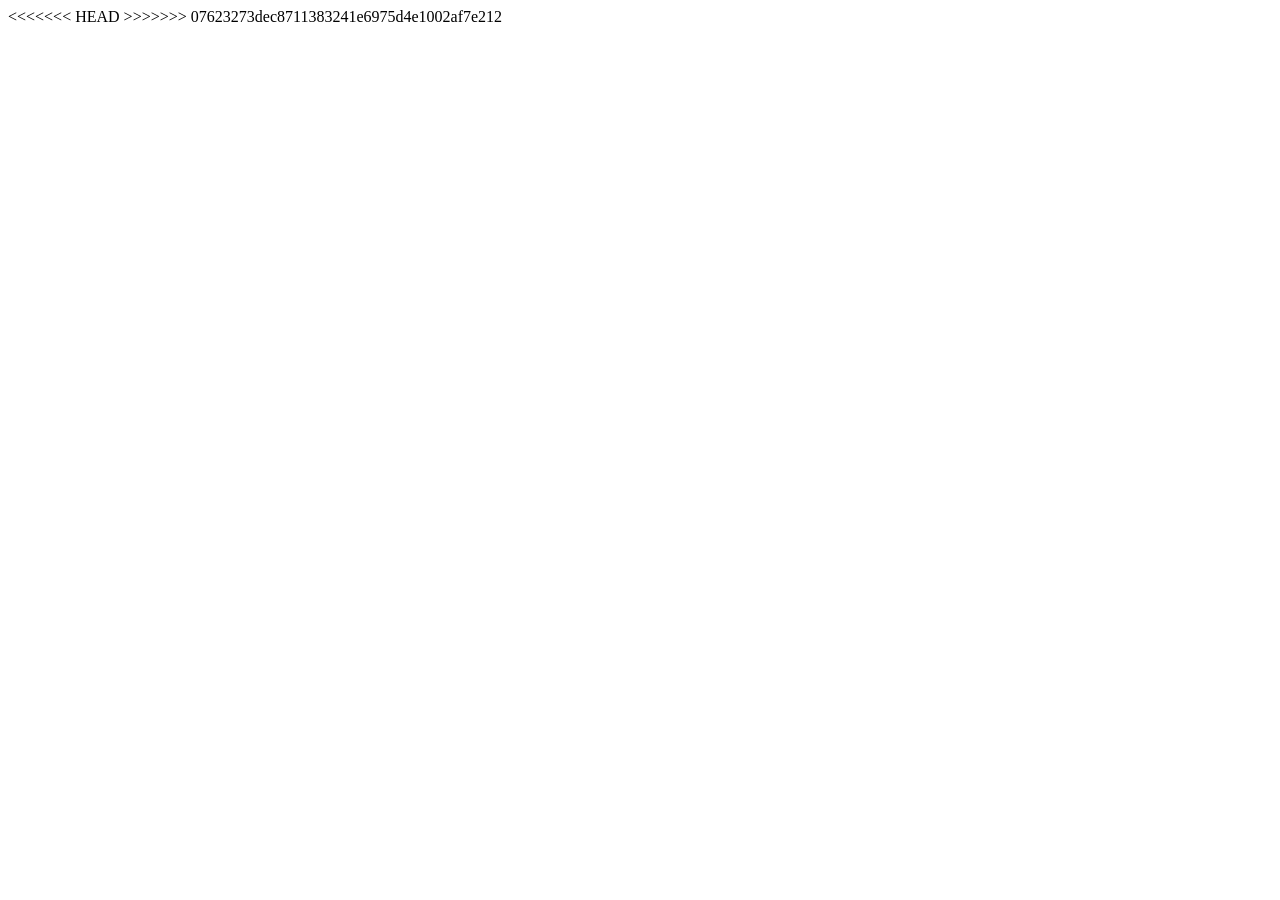
<file: cartinhas2.html>
<<<<<<< HEAD
<!-- <!DOCTYPE html>
=======
<!DOCTYPE html>
>>>>>>> 07623273dec8711383241e6975d4e1002af7e212
<html lang="pt-br">
<head>
    <meta charset="UTF-8">
    <link rel="stylesheet" type="text/css" href="./style.css">
    <script src="./script.js"></script>
    <title>Crea JR. - Cartinhas de Natal</title>
</head>
<body>
    <header>
        <h1 class="titulo">Crea JR. - Cartinhas de Natal</h1>
        <nav>
            <ul><a href="./index.html">Inicio</a></ul>
            <ul><a href="./cartinhas.html">Cartinhas</a></ul>
            <ul><a href="./doacoes.html">Doações</a></ul>
        </nav>
        <div class="crea">
            <img class="creaft" src="./crea.png">
        </div>
    </header>
    <div class="main">
<<<<<<< HEAD
        <h2>Cartinhas</h2> -->
        <!-- Conteúdo da página Cartinhas 
=======
        <h2>Cartinhas</h2>
        <!-- Conteúdo da página Cartinhas -->
>>>>>>> 07623273dec8711383241e6975d4e1002af7e212
    </div>
</body>
</html>
</file>
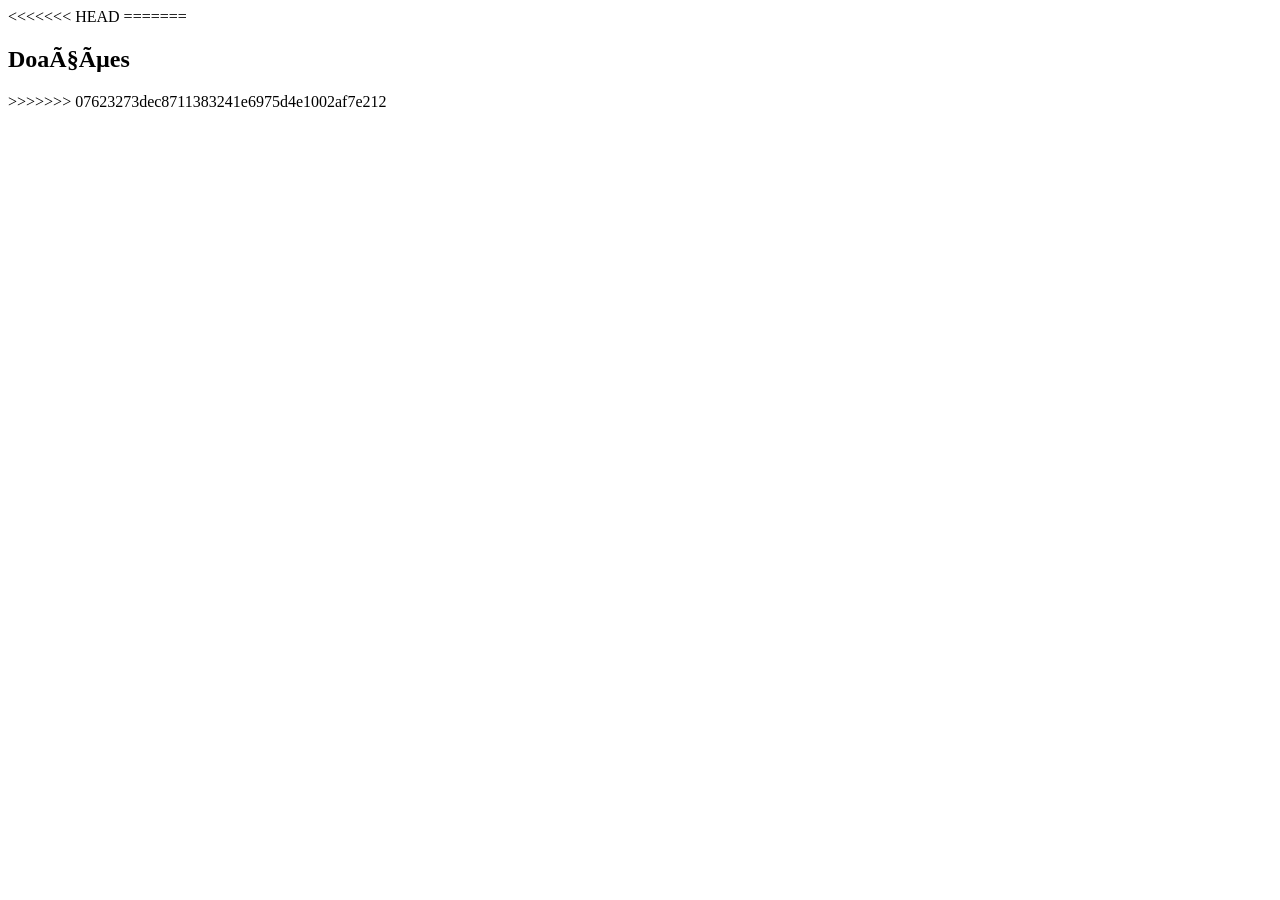
<file: doacoes2.html>
<<<<<<< HEAD
<!--<!DOCTYPE html>
=======
<!DOCTYPE html>
>>>>>>> 07623273dec8711383241e6975d4e1002af7e212
<html lang="pt-br">
<head>
    <meta charset="UTF-8">
    <link rel="stylesheet" type="text/css" href="./style.css">
    <script src="./script.js"></script>
    <title>Crea JR. - Doações</title>
</head>
<body>
    <header>
        <h1 class="titulo">Crea JR. - Cartinhas de Natal</h1>
        <nav>
            <ul><a href="./index.html">Inicio</a></ul>
            <ul><a href="./cartinhas.html">Cartinhas</a></ul>
            <ul><a href="./doacoes.html">Doações</a></ul>
        </nav>
        <div class="crea">
            <img class="creaft" src="./crea.png">
        </div>
    </header>
    <div class="main">
<<<<<<< HEAD
        <h2>Doações</h2> -->
        <!-- Conteúdo da página Doações 
    </div>
</body>
</html>
-->
=======
        <h2>Doações</h2>
        <!-- Conteúdo da página Doações -->
    </div>
</body>
</html>
>>>>>>> 07623273dec8711383241e6975d4e1002af7e212
</file>
<file: style.css>
@font-face {
    font-family: 'Chopin Script';
    src: url('./ChopinScript.ttf');
}

@font-face {
    font-family: 'Stnicholas';
    src: url('./stnicholas.ttf');
}

@font-face {
    font-family: 'Lora';
    src: url('../cartinhanatal/Lora-VariableFont_wght.ttf');
}


@font-face {
    font-family: 'GreatVibes';
    src: url('./GreatVibes-Regular.ttf');
}

@font-face {
    font-family: 'Kalam';
    src: url('./Kalam-Regular.ttf');
}

@font-face {
    font-family: 'KalamLight';
    src: url('./Kalam-Light.ttf');
}

body {
    /*font-family: sans-serif;*/
    font-family: 'Lora';
    font-size: 16px;
    color: rgb(0, 0, 0);
    background-color: #0c81f7c4;
    margin: 0;
    padding: 0;
}

header {
    display: flex;
    justify-content: space-between;
    align-items: center;
    height: 100px;
    color: #ffffff;
    margin: 0;
    padding: 0 15px;
    background-color: #0c81f7c4;
}

@media only screen and (max-width: 800px) {
        header {
            display: flex;
            flex-direction: column;
            justify-content: center;
            align-items: center;
            height: auto;
            padding: 10px;
        }

        nav {
            display: flex;
            flex-direction: column;
            margin-top: 10px;
        }

        ul {
            display: block;
            margin: 10px 0;
        }

        .creaft {
            width: 150px;
            margin-bottom: 10px;
        }

        .titulo {
            text-align: center;
            margin-top: 50px;
            font-size: 20px;
        }
        

        .foto1 {
            width: 80%; /* Ajuste a largura da imagem para telas pequenas */
            margin: 0 auto; /* Centraliza a imagem */
        }

        .cartas-carousel {
            width: 80%;
            margin: 20px auto;
        }

        .ver-todas {
            margin-top: 20px;
        }

        .main {
            flex-direction: column; /* Empilha os elementos verticalmente em telas pequenas */
        }

        .foto {
            width: 80%; /* Ajusta a largura da imagem para telas pequenas */
            margin: 0 auto; /* Centraliza a imagem */
        }

        .tituloh1 {
            font-size: 10px;
            font-family: 'GreatVibes';
            font-style: italic;
            font-weight: 300;
            text-align: center;
        }          
        
        /* Adicione o estilo para a grade de imagens */
        .grid-container {
            display: grid; /* Define o contêiner como uma grade */
            grid-template-columns: repeat(auto-fill, minmax(300px, 1fr)); /* Define as colunas da grade como automáticas e com no mínimo 300px de largura */
            grid-gap: 20px; /* Define o espaçamento entre as imagens */
            padding: 20px; /* Define o preenchimento do contêiner */
            
        }

    .grid-item {
        position: relative; /* Define a posição do elemento como relativa */
    }

    .cartas {
        width: 100%; /* Define a largura da imagem como 100% do elemento */
        height: auto; /* Define a altura da imagem como automática */
        cursor: pointer; /* Define o cursor como um ponteiro ao passar o mouse */
    }

    .texto {
        position: absolute; /* Define a posição do texto como absoluta */
        bottom: -25px; /* Define a posição do texto como no fundo do elemento */
        left: 0; /* Define a posição do texto como na esquerda do elemento */
        width: 100%; /* Define a largura do texto como 100% do elemento */
        background-color: rgba(0, 0, 0, 0.5); /* Define a cor de fundo do texto como preta com 50% de opacidade */
        color: white; /* Define a cor do texto como branca */
        padding: 10px; /* Define o preenchimento do texto */
        text-align: center; /* Define o alinhamento do texto como centralizado */
    }

    /* Adicione o estilo para o modal */
    .modal {
        display: none; /* Define o modal como oculto por padrão */
        position: fixed; /* Define a posição do modal como fixa */
        z-index: 1; /* Define o índice de empilhamento do modal como 1 */
        left: 0; /* Define a posição do modal como na esquerda da tela */
        top: 0; /* Define a posição do modal como no topo da tela */
        width: 100%; /* Define a largura do modal como 100% da tela */
        height: 100%; /* Define a altura do modal como 100% da tela */
        overflow: auto; /* Define o estouro do modal como automático */
        background-color: rgba(0, 0, 0, 0.8); /* Define a cor de fundo do modal como preta com 80% de opacidade */
    }

    .modal-content {
        margin: auto; /* Define a margem da imagem ampliada como automática */
        display: block; /* Define a exibição da imagem ampliada como em bloco */
        width: 80%; /* Define a largura da imagem ampliada como 80% do modal */
        max-width: 700px; /* Define a largura máxima da imagem ampliada como 700px */
    }

    .close {
        position: absolute; /* Define a posição do botão de fechar como absoluta */
        top: 15px; /* Define a posição do botão de fechar como 15px do topo do modal */
        right: 35px; /* Define a posição do botão de fechar como 35px da direita do modal */
        color: white; /* Define a cor do botão de fechar como branca */
        font-size: 40px; /* Define o tamanho da fonte do botão de fechar como 40px */
        font-weight: bold; /* Define o peso da fonte do botão de fechar como negrito */
        transition: 0.3s; /* Define a transição do botão de fechar como 0.3s */
    }

    .close:hover, .close:focus {
        color: red; /* Define a cor do botão de fechar como vermelha ao passar o mouse ou ao focar */
        text-decoration: none; /* Remove o sublinhado do botão de fechar */
        cursor: pointer; /* Define o cursor como um ponteiro ao passar o mouse */
    }
}

nav {
    display: flex;
}

ul {
    display: inline;
    margin-left: 30px;
    font-size: 25px;
}

.crea {
    margin: 0;
}

.creaft {
    width: 200px;
}

.main {
    display: flex;
    justify-content: center;
    align-items: center;
    text-align: left;
}

.foto {
    width: 50%;
    margin: 0;
}

.main1 {
    display: flex;
    flex-direction: column;
    align-items: center;
    text-align: left;
}

.foto1 {
    width: 100%;
    height: 450px;
    margin: 0;
}

.main2 {
    display: flex;
    justify-content: center;
    align-items: center;
    text-align: center;
}

.conteudo-doacao {
    margin-top: 20px;
}
p {
    color: #ffffff;
    font-size: 25px;
    text-align: center;
}

a {
    color: #ffffff;
    text-decoration: none;
}

h1,h3, ul, li, p {
    color: #ffffff;
    background-image: url(./efeito.gif);
    background-size: auto;
    background-position: center top; /* Ajuste a posição conforme necessário */
}

h2{
    color: #ffffff;
    background-image: url(./efeito.gif);
    background-size: auto;
    background-repeat: no-repeat;
    background-position: center top; /* Ajuste a posição conforme necessário */
}

.titulo {
    text-align: center;
    margin-top: 0;

}

.cartas-carousel {
    width: 80%;
    margin: 20px auto;
}

.cartas {
    width: 100%;
}

.ver-todas {
    color: #0c81f7c4;
    background-color: #ffffff;
    padding: 10px 20px;
    text-decoration: none;
    border-radius: 5px;
    margin-top: 20px;
    display: inline-block;
}

    /* Adiciona estilo para a classe 'adote' */
    .adote {
        display: flex;
        align-items: center;
        margin: 20px 0; /* Adapte a margem conforme necessário */
        animation: slideText 15s linear infinite; /* Ajuste a duração conforme necessário */
    }

    /* Adiciona estilo para a classe 'ftpapainoel' */
    
    .ftpapainoel {
        margin-right: 20px;
        max-width: 30%; /* Garante que a imagem não ultrapasse o contêiner */
    }

    /* Adiciona estilo para a classe 'blinking' */
    .blinking.adote-text {
        margin: 0;
    }

/* Adiciona animação para o texto passando pela tela */
/*.adote {
    white-space: nowrap;
    overflow: hidden;
    animation: slideText 20s linear infinite; /* Ajuste a duração conforme necessário */
   /* 
}*/

@keyframes slideText {
    0% {
        transform: translateX(100%);
    }
    100% {
        transform: translateX(-100%);
    }
}

/* Adiciona animação de piscar colorido para as letras */
.blinking {
    animation: blink 3s infinite; /* Ajuste a duração conforme necessário */
}

@keyframes blink {
    0%, 50%, 100% {
        color: #ff0000; /* Cor vermelha */
    }
    25%, 75% {
        color: #ffffff; /* Cor verde */
    }
}


@media (min-width: 1024px) {
        /* Adiciona estilo para a classe 'adote' */
        .adote {
            display: flex;
            align-items: center;
            margin: 20px 0; /* Adapte a margem conforme necessário */
            animation: slideText 15s linear infinite; /* Ajuste a duração conforme necessário */
            font-family: 'KalamLight';
            font-size: 45px;
        }

        #texto{
            margin-left: 100px;
            margin-right: 100px;
        }
                      
    }

  .tituloh1 {
    font-size: 75px;
    font-family: 'GreatVibes';
    font-style: italic;
    font-weight: 300;
  }

.navegacao{
    text-align: center;
}

#fotonav{
    margin-left: 25px;
}


.grid-container {
    grid-template-columns: repeat(auto-fill, 100%);
    grid-gap: 0;
  }

.grid-item {
    position: relative; /* Define a posição do elemento como relativa */
    margin: 55px;
    min-width: 200px;
}

  
.cartas {
    width: 100%; /* Define a largura da imagem como 100% do elemento */
    height: auto; /* Define a altura da imagem como automática */
    cursor: pointer; /* Define o cursor como um ponteiro ao passar o mouse */
}


  
.texto {
    position: absolute; /* Define a posição do texto como absoluta */
    bottom: -75px; /* Define a posição do texto como no fundo do elemento */
    left: 0; /* Define a posição do texto como na esquerda do elemento */
    width: 100%; /* Define a largura do texto como 100% do elemento */
    background-color: rgba(0, 0, 0, 0.5); /* Define a cor de fundo do texto como preta com 50% de opacidade */
    color: white; /* Define a cor do texto como branca */
    padding: 10px; /* Define o preenchimento do texto */
    text-align: center; /* Define o alinhamento do texto como centralizado */
    
}

/* Adicione o estilo para o modal */
.modal {
    display: none; /* Define o modal como oculto por padrão */
    position: fixed; /* Define a posição do modal como fixa */
    z-index: 1; /* Define o índice de empilhamento do modal como 1 */
    left: 0; /* Define a posição do modal como na esquerda da tela */
    top: 0; /* Define a posição do modal como no topo da tela */
    width: 100%; /* Define a largura do modal como 100% da tela */
    height: 100%; /* Define a altura do modal como 100% da tela */
    overflow: auto; /* Define o estouro do modal como automático */
    background-color: rgba(0, 0, 0, 0.8); /* Define a cor de fundo do modal como preta com 80% de opacidade */
    
}

.modal-content {
    margin: auto; /* Define a margem da imagem ampliada como automática */
    display: block; /* Define a exibição da imagem ampliada como em bloco */
    width: 80%; /* Define a largura da imagem ampliada como 80% do modal */
    max-width: 700px; /* Define a largura máxima da imagem ampliada como 700px */
}

.close {
    position: absolute; /* Define a posição do botão de fechar como absoluta */
    top: 15px; /* Define a posição do botão de fechar como 15px do topo do modal */
    right: 35px; /* Define a posição do botão de fechar como 35px da direita do modal */
    color: white; /* Define a cor do botão de fechar como branca */
    font-size: 40px; /* Define o tamanho da fonte do botão de fechar como 40px */
    font-weight: bold; /* Define o peso da fonte do botão de fechar como negrito */
    transition: 0.3s; /* Define a transição do botão de fechar como 0.3s */
}

.close:hover, .close:focus {
    color: red; /* Define a cor do botão de fechar como vermelha ao passar o mouse ou ao focar */
    text-decoration: none; /* Remove o sublinhado do botão de fechar */
    cursor: pointer; /* Define o cursor como um ponteiro ao passar o mouse */
}

@media (min-width: 1024px) {
    /* Adicione o estilo para a grade de imagens */ 
    .grid-container {
        display: grid; /* Define o contêiner como uma grade */
        grid-template-columns: repeat(4, 1fr); /* Define as colunas da grade como cinco colunas iguais */
        grid-gap: 20px; /* Define o espaçamento entre as imagens */
        padding: 20px; /* Define o preenchimento do contêiner */
        margin: 0 auto; /* Centraliza o contêiner na tela */
        /*max-width: 1024px; /* Define a largura máxima do contêiner */
    }
}

 /* CSS para a imagem "voltar" */
.voltar {
    position: absolute;
    top: 120px;
    left: 15px;
    margin-left: 15px;
    max-width: 50px;
}

/* CSS para a imagem "idcarta1" */
#carta1 {
    margin-top: 50px; /* 50px abaixo da imagem "voltar" */
    margin-left: 30%;
}

/* CSS para o formulário */
#form-carta {
    margin-top: 20px; /* Espaço entre a imagem "idcarta1" e o formulário */
}

#form-adotar {
    font-family: Arial, sans-serif; /* Fonte do formulário */
    max-width: 400px;
    margin: 0 auto; /* Centraliza o formulário na página */
    padding: 20px;
    background-color: #f2f2f2;
    border-radius: 10px;
    box-shadow: 0 0 10px rgba(0, 0, 0, 0.1);
}

#form-adotar label {
    display: block;
    margin-bottom: 10px;
}

#form-adotar input[type="text"],
#form-adotar input[type="tel"],
#form-adotar input[type="checkbox"] {
    width: 100%;
    padding: 10px;
    margin-bottom: 10px;
    border: 1px solid #ccc;
    border-radius: 5px;
    box-sizing: border-box;
}

#form-adotar button {
    width: 100%;
    padding: 10px;
    background-color: green;
    color: white;
    border: none;
    border-radius: 5px;
    cursor: pointer;
}

/* Adicione esta regra CSS ao seu arquivo de estilo */
.cartinha-adotada {
    position: relative;
}

.cartinha-adotada::after {
    content: "";
    display: block;
    position: absolute;
    top: 0;
    left: 0;
    width: 100%;
    height: 100%;
    background-image: url('./Cartinha\ Adotada.png');
    background-size: cover;
    pointer-events: none; /* Garante que a imagem adotada não interfere com a interação do usuário */
}
.grid-item {
    position: relative;
}

.carta-adotada {
    position: absolute;
    top: 15px;
    left: 62px;
    width: 100px;
    height: 100px;
    opacity: 0.7; /* Ajuste a opacidade conforme necessário */
}
</file>
